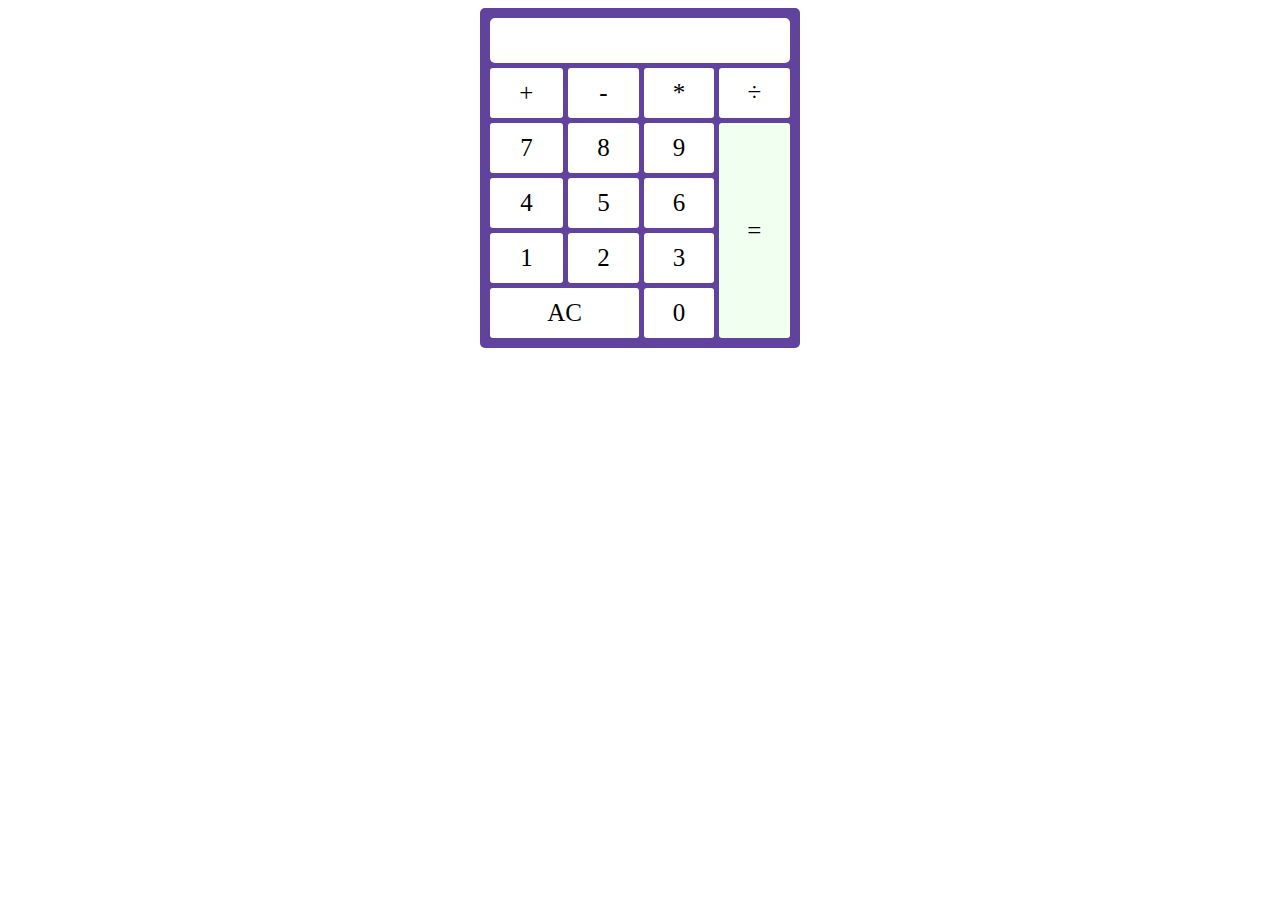
<file: src/calculator.html>
<!DOCTYPE html>
<html lang="en">
<head>
    <meta charset="UTF-8">
    <meta http-equiv="X-UA-Compatible" content="IE=edge">
    <meta name="viewport" content="width=device-width, initial-scale=1.0">
    <script src="/scripts/calculator.js"></script>
    <link rel="stylesheet" href="/style/calculator.css">
    <title>My Calculator</title>
    <script>
     /*  function updateDisplay(newValue){
            var d = document.getElementById('display');
            switch (newValue){
                case '':
                    d.innerHTML = '';
                    break;
                case '0':
                case '1':
                case '2':
                case '3':
                case '4':
                case '5':
                case '6':
                case '7':
                case '8':
                case '9': 
                    d.innerHTML += newValue;
                    break;   
                case '+':
                case '-':
                case '*':
                case '/':
                    if (d.innerHTML.endsWith('+') || d.innerHTML.endsWith('-') || d.innerHTML.endsWith('*') || d.innerHTML.endsWith('/')== true){ 
                        break;
                    }
                    else{
                        d.innerHTML += newValue;
                    }
                    break;

                case '=':
                    break;
               
            
            }  
        }   */         
    </script>
</head>

<body>
    <div id="container">
        <div id="display"></div>
        <div class="key plus" onclick="updateDisplay('+')">+</div>
        <div class="key minus" onclick="updateDisplay('-')">-</div>
        <div class="key multiply" onclick="updateDisplay('*')">*</div>
        <div class="key divide" onclick="updateDisplay('/')">÷</div>
        <div class="key digit-0" onclick="updateDisplay('0')">0</div>
        <div class="key digit-1" onclick="updateDisplay('1')">1</div>
        <div class="key digit-2" onclick="updateDisplay('2')">2</div>
        <div class="key digit-3" onclick="updateDisplay('3')">3</div>
        <div class="key digit-4" onclick="updateDisplay('4')">4</div>
        <div class="key digit-5" onclick="updateDisplay('5')">5</div>
        <div class="key digit-6" onclick="updateDisplay('6')">6</div>
        <div class="key digit-7" onclick="updateDisplay('7')">7</div>
        <div class="key digit-8" onclick="updateDisplay('8')">8</div>
        <div class="key digit-9" onclick="updateDisplay('9')">9</div>
        <div class="key equal-key" onclick="document.getElementById('display').innerHTML
        =eval(document.getElementById('display').innerHTML)">=</div>
        <div class="key clear-key" onclick="updateDisplay('')">AC</div>
    </div>
</body>
</html>
</file>
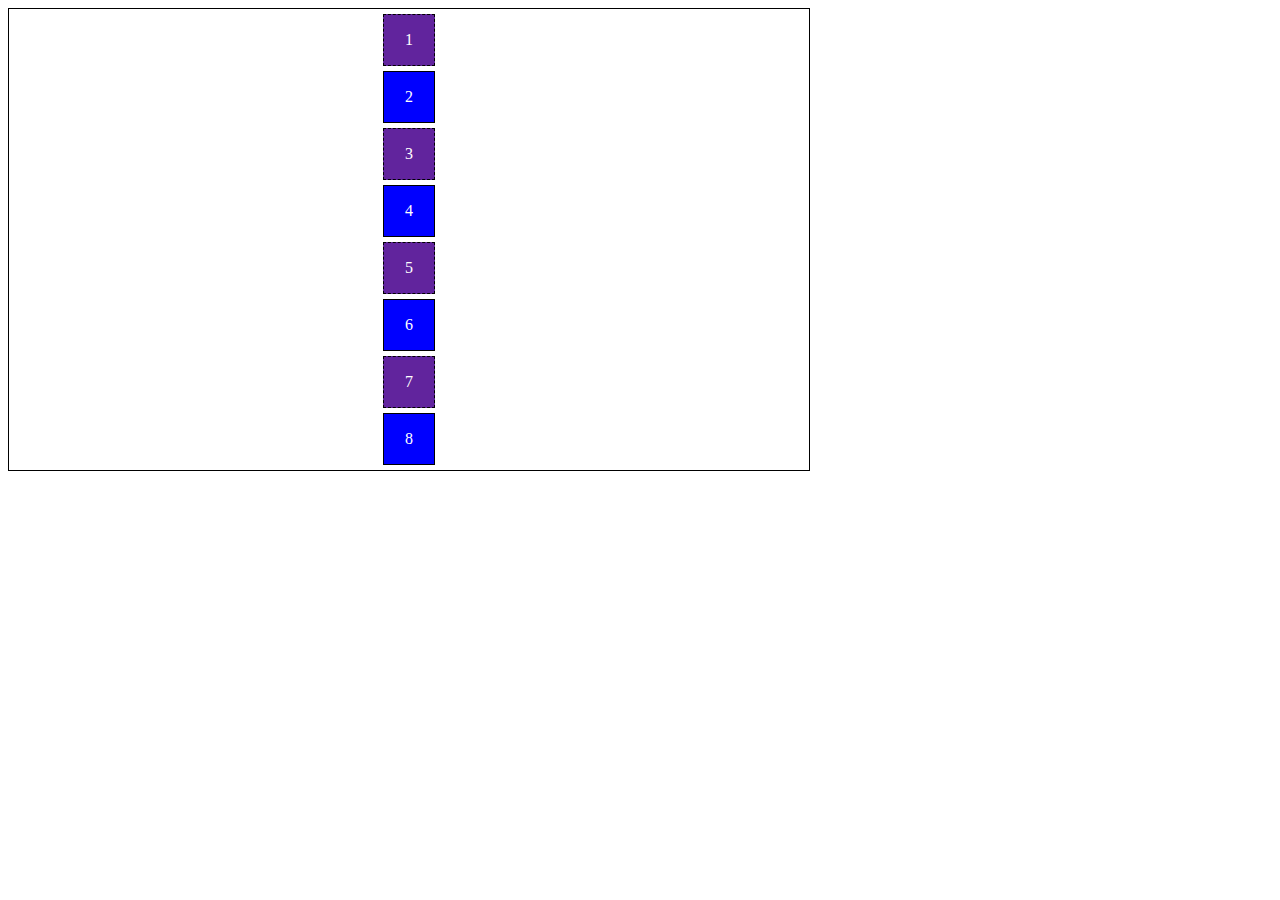
<file: src/moving-squares.html>
<!DOCTYPE html>
<html lang="en">
<head>
    <meta charset="UTF-8">
    <meta http-equiv="X-UA-Compatible" content="IE=edge">
    <meta name="viewport" content="width=device-width, initial-scale=1.0">
   <link rel="stylesheet" href="/style/moving-squares.css">
    <title>Moving Squares</title>
</head>
<body>
    <div id="squares-container">
        <div class="odd">1</div>
        <div class="even">2</div>
        <div class="odd">3</div>
        <div class="even">4</div>
        <div class="odd">5</div>
        <div class="even">6</div>
        <div class="odd">7</div>
        <div class="even">8</div>

    </div>

</body>
</html>
</file>
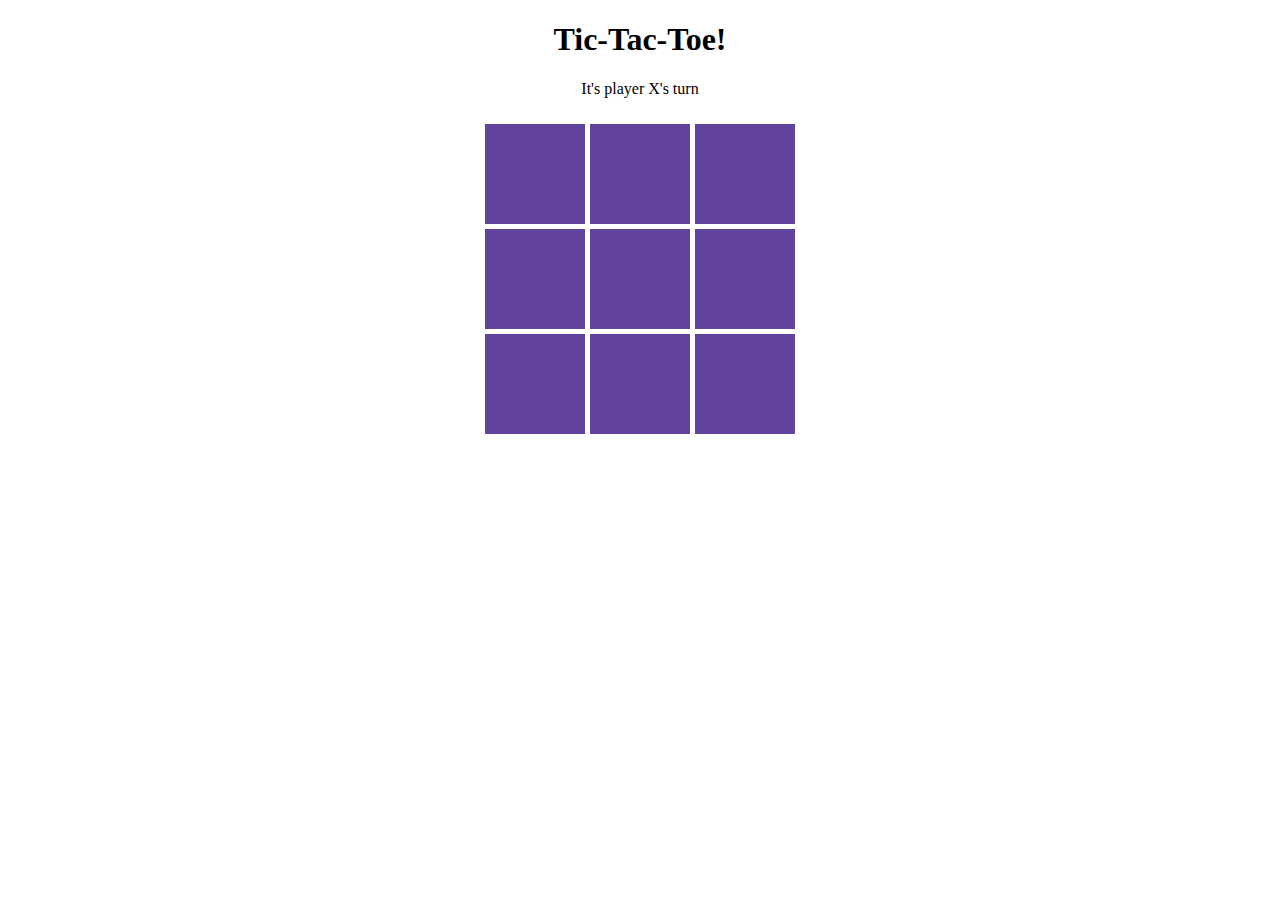
<file: src/tic-tac-toe.html>
<!DOCTYPE html>
<html lang="en">
<head>
    <meta charset="UTF-8">
    <meta http-equiv="X-UA-Compatible" content="IE=edge">
    <meta name="viewport" content="width=device-width, initial-scale=1.0">
    <script src="/scripts/tic-tac-toe.js"></script>
    <link rel="stylesheet" href="/style/tic-tac-toe.css">
    <title>Tic-tac-toe</title>
</head>
<body>

<h1>Tic-Tac-Toe!</h1>
<p>It's player X's turn</p>
    <div id="container">

        <div id="spotId" class="display area-1" onclick="placeMarker('spotId')"></div>
        <div id="spotId" class="display area-2" onclick="placeMarker('spotId')"></div>
        <div id="spotId" class="display area-3" onclick="placeMarker('spotId')"></div>
        <div id="spotId" class="display area-4" onclick="placeMarker('spotId')"></div>
        <div id="spotId" class="display area-5" onclick="placeMarker('spotId')"></div>
        <div id="spotId" class="display area-6" onclick="placeMarker('spotId')"></div>
        <div id="spotId" class="display area-7" onclick="placeMarker('spotId')"></div>
        <div id="spotId" class="display area-8" onclick="placeMarker('spotId')"></div>
        <div id="spotId" class="display area-9" onclick="placeMarker('spotId')"></div>
        
    </div>
</body>
</html>
</file>
<file: style/calculator.css>
#container{
    display:grid;
    width: 300px;
    margin:auto;
    background-color: #61429d;
    border-radius: 5px;
    padding: 10px;
    grid-gap: 5px;
    grid-template-areas: 
        'result result result result'
        'addition subtraction multiplication division'
        'digit7 digit8 digit9 equal'
        'digit4 digit5 digit6 equal'
        'digit1 digit2 digit3 equal'
        'clear clear digit0 equal';
}

#display{
    border-radius: 5px;
    height: 45px;
    text-align: right;
    background-color: #ffffff;
    line-height: 45px;
    grid-area: result;
}
.key{
    background-color: #ffffff;
    height: 50px;
    font-size: 25px;
    border-radius: 3px;
    text-align: center;
    line-height: 50px;
    cursor: pointer;
}
.plus{
    grid-area: addition;
}
.minus{
    grid-area: subtraction;
}
.multiply{
    grid-area: multiplication;
}
.divide{
    grid-area: division;
}
.digit-0{
    grid-area: digit0;
}
.digit-1{
    grid-area: digit1;
}
.digit-2{
    grid-area: digit2;
}
.digit-3{
    grid-area: digit3;
}
.digit-4{
    grid-area: digit4;
}
.digit-5{
    grid-area: digit5;
}
.digit-6{
    grid-area: digit6;
}
.digit-7{
    grid-area: digit7;
}
.digit-8{
    grid-area: digit8;
}
.digit-9{
    grid-area: digit9;
}
.equal-key{
    grid-area: equal;
    background-color: honeydew;
    height: 215px;
    line-height: 215px;
}
.clear-key{
    grid-area: clear;
}
</file>
<file: style/moving-squares.css>
#squares-container{
    border: 1px #000000 solid;
    height: 461px;
    text-align: center;
    width: 800px;
    

}

.even{
    border: 1px #000000 solid;
    width: 50px;
    height: 50px;
    margin: 5px auto;   
    background-color: #0000ff;
    color: white;
    line-height: 50px;
    transition: all 6s;
  
}

.odd{
    border: 1px #000000 dashed;
    width: 50px;
    height: 50px;
    margin: 5px auto; 
    background-color: #61249d;
    color: white;
    line-height: 50px;
    transition: all 6s;
    
}

#squares-container:hover .odd {
    transform: translateX(250px) rotate(1080deg) scale(.75, .75);
    
}

#squares-container:hover .even {
    transform: translateX(-250px) rotate(-1080deg) scale(2,2);;
    
}
</file>
<file: style/tic-tac-toe.css>
h1{
    text-align: center;
}

p{
    text-align: center;
}
#container{
    display: grid;
    width: 310px;
    height: 310px;
    margin:auto;
    background-color: white;
    padding: 10px; 
    grid-gap: 5px;
    grid-template-areas: 
        'area1 area2 area3'
        'area4 area5 area6'
        'area7 area8 area9';
}

.display{
    background-color: #61429d;
    border-color: white;
    height: 100px;
    text-align: center;
    line-height: 100px;
    color: white;
    font-size: 50px;
    cursor: pointer;
}

.area-1{
    grid-area: area1;
}

.area-2{
    grid-area: area2;
}

.area-3{
    grid-area: area3;
}

.area-4{
    grid-area: area4;
}

.area-5{
    grid-area: area5;
}

.area-6{
    grid-area: area6;
}

.area-7{
    grid-area: area7;
}

.area-8{
    grid-area: area8;
}

.area-9{
    grid-area: area9;
}
</file>
